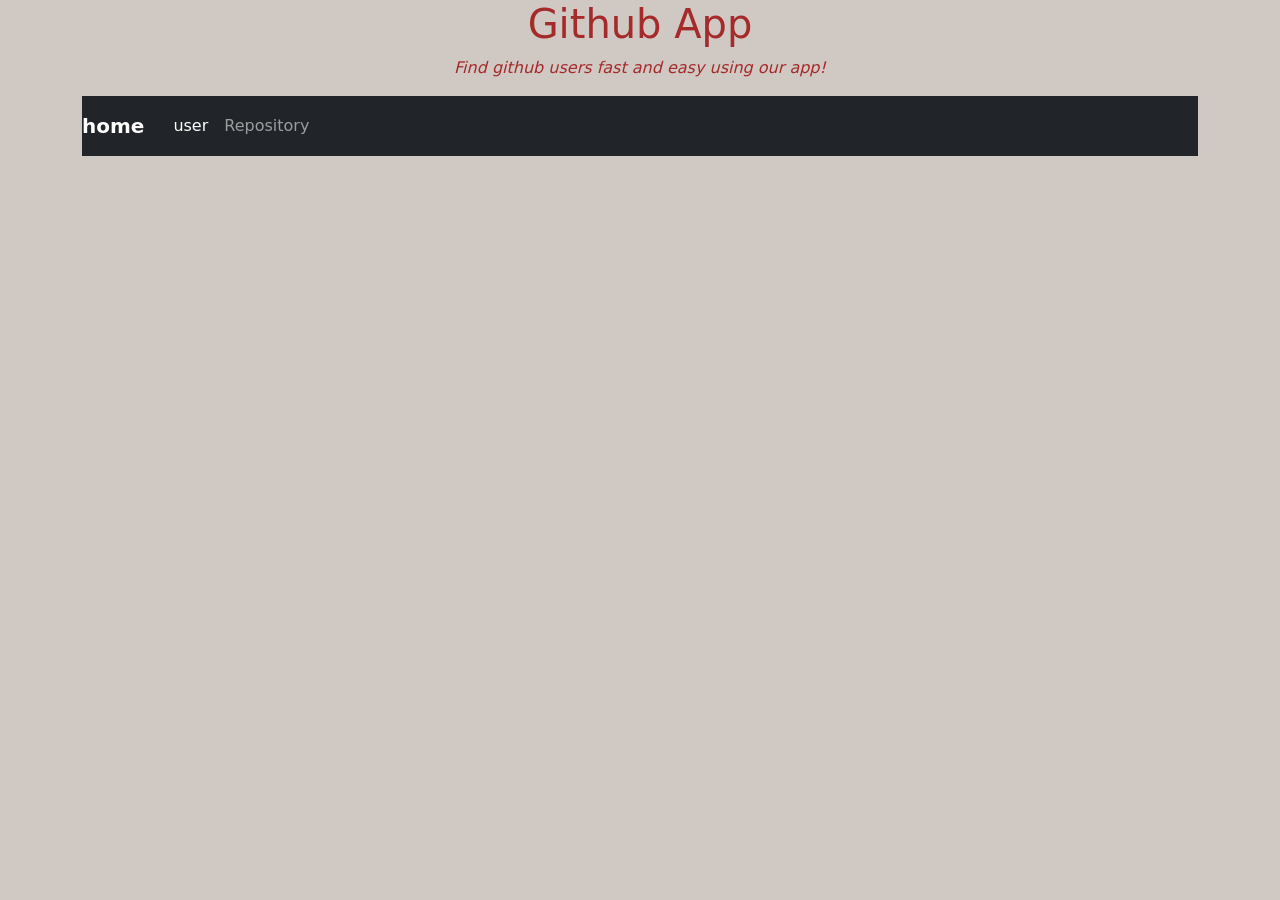
<file: index.html>
<!DOCTYPE html><html lang="en"><head>
  <meta charset="utf-8">
  <title>Github</title>
  <base href="https://Norah-Waswala.github.io/account-github/">
  <meta name="viewport" content="width=device-width, initial-scale=1">
  <link rel="icon" type="image/x-icon" href="favicon.ico">
  <!-- CSS only -->
<link href="https://cdn.jsdelivr.net/npm/bootstrap@5.1.3/dist/css/bootstrap.min.css" rel="stylesheet" integrity="sha384-1BmE4kWBq78iYhFldvKuhfTAU6auU8tT94WrHftjDbrCEXSU1oBoqyl2QvZ6jIW3" crossorigin="anonymous">
<style>body{background-color:#cfc8c3}</style><link rel="stylesheet" href="styles.f969b59ffc2ce3f1.css" media="print" onload="this.media='all'"><noscript><link rel="stylesheet" href="styles.f969b59ffc2ce3f1.css"></noscript></head>
<body>
  <app-root></app-root>
  <!-- JavaScript Bundle with Popper -->
<script src="https://cdn.jsdelivr.net/npm/bootstrap@5.1.3/dist/js/bootstrap.bundle.min.js" integrity="sha384-ka7Sk0Gln4gmtz2MlQnikT1wXgYsOg+OMhuP+IlRH9sENBO0LRn5q+8nbTov4+1p" crossorigin="anonymous"></script>
<script src="runtime.d91aaf34cb5d6a48.js" type="module"></script><script src="polyfills.ba1e2eea1941c49c.js" type="module"></script><script src="main.c803caea7ffcfae9.js" type="module"></script>

</body></html>
</file>
<file: styles.f969b59ffc2ce3f1.css>
body{background-color:#cfc8c3}h1{text-align:center;color:brown}p{text-align:center;font-style:oblique;color:brown}
</file>
